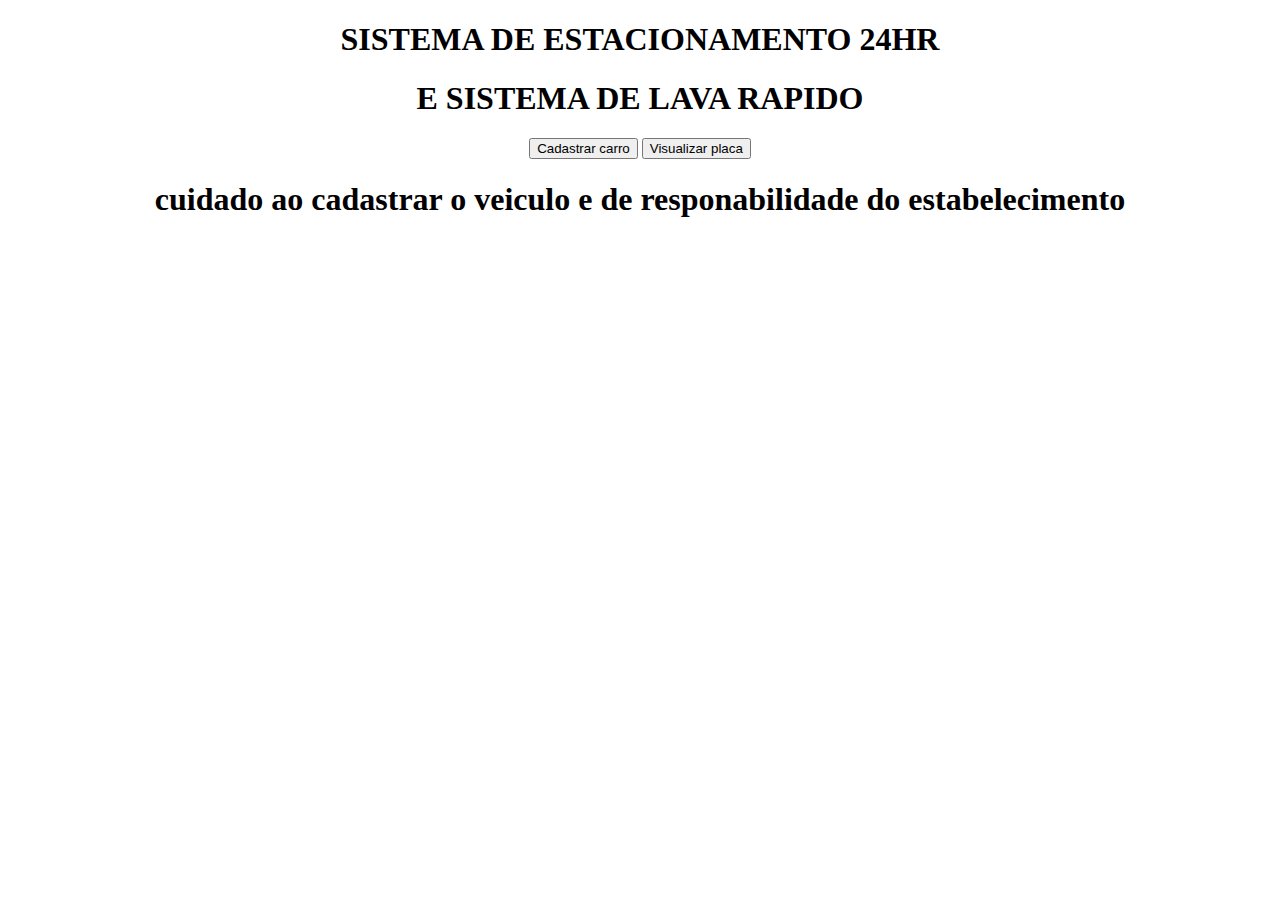
<file: index.html>
<!DOCTYPE html>
<html lang="en">

<head>
    <meta charset="UTF-8">
    <meta name="viewport" content="width=device-width, initial-scale=1.0">
    <title>Pagina Inicial</title>
</head>

<body>
    <center>
        <h1>SISTEMA DE ESTACIONAMENTO 24HR</h1>
            <h1>E SISTEMA DE LAVA RAPIDO</h1>
        <a href="formulario.html"><input type="button" value="Cadastrar carro"></a>
        <a href="visualiza_esta.php"><input type="button" value="Visualizar placa"></a>
                <h1>cuidado ao cadastrar o veiculo e de responabilidade do estabelecimento</h1>
    </center>
</body>

</html>
</file>
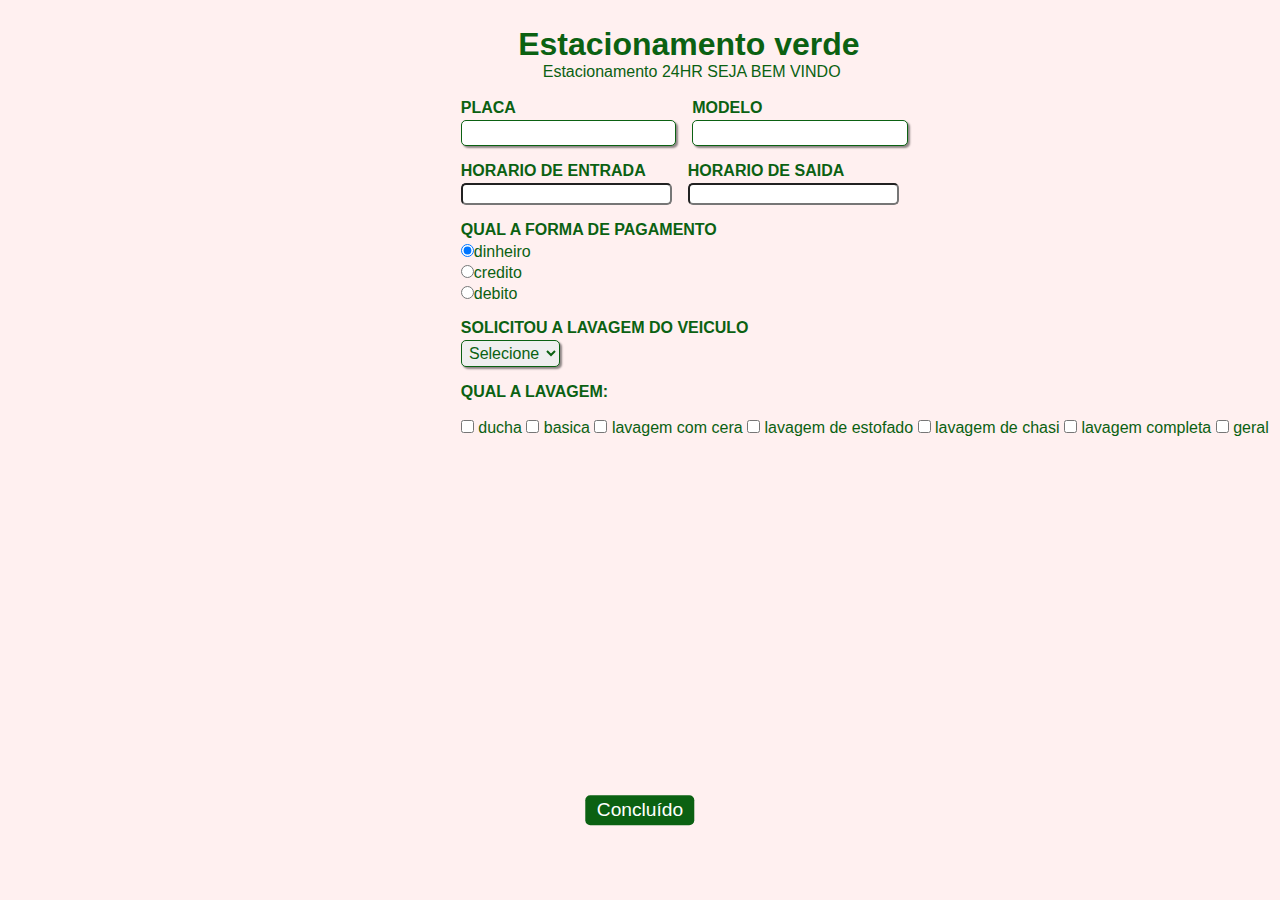
<file: formulario.html>
<!doctype html>
<html>

    <head>
        <!-- Metadados -->
        <meta charset="utf-8">
        <meta name="viewport" content="width=device-width, initial-scale=1, shrink-to-fit=no">
    
        <!-- CSS -->
        <link rel="stylesheet" type="text/css" href="formulario.css" media="screen">

        <!-- Título da página (aparece na aba) -->
        <title>Cadastro</title>
    </head>

    <body>  

        <!-- Cabeçalho com título e subtítulo (ambos com css de id "titulo") -->
        <div>
            <h1 id="titulo">Estacionamento verde</h1>
            <p id="subtitulo">Estacionamento 24HR SEJA BEM VINDO</p>
            <br>
        </div>

        <!-- Início do formulário -->
        <form method="POST" action="cadastra_dev.php">

            <fieldset class="grupo">
                <!-- Campo de placa com legenda "nome" e css de classe "campo" -->
                <div class="campo">
                    <label for="nome"><strong>PLACA</strong></label>
                    <input type="text" name="nome" id="nome" required>
                </div>

                <!-- Campo do modelo com legenda "sobrenome" e css de classe "campo" -->
                <div class="campo">
                    <label for="sobrenome"><strong>MODELO</strong></label>
                    <input type="text" name="sobrenome" id="sobrenome" required>
                </div>
            </fieldset> 

            <fieldset class="grupo">
            <!-- Campo de horario de entda compo-->
            <div class="campo">
                <label for="entrada"><strong>HORARIO DE ENTRADA</strong></label>
                <input type="entrada" name="entrada" id="entrada" required>
            </div>

            <div class="campo">
                <label for="entrada"><strong>HORARIO DE SAIDA</strong></label>
                <input type="entrada" name="entrada" id="entrada" required>
            </div>
        </fieldset>


            <!-- Campo de desenvolvimento web com 3 opções de botões selecionáveis (radio button) e css de classe "campo" -->
            <div class="campo">
                <label><strong>QUAL A FORMA DE PAGAMENTO</strong></label>
                <label>
                    <input type="radio" name="devweb" value="frontend" checked>dinheiro
                </label>
                <label>
                    <input type="radio" name="devweb" value="backend">credito
                </label>
                <label>
                    <input type="radio" name="devweb" value="fullstack">debito
                </label>
            </div>

            <!-- Campo de lvagem com 2 opções para escolha (select option) e css de classe "campo" -->
            <div class="campo">
                <label for="qual veiculo"><strong>SOLICITOU A LAVAGEM DO VEICULO</strong></label>
                <select id="qual veiculo" required>
                  <option selected disabled value="">Selecione</option>
                  <option>sim</option>
                  <option>nao</option>
                </select>
            </div>

            <fieldset class="grupo">
                <!-- Campo de tecnologias para escolha de 1 ou mais opções para marcar (checkbox) e css de classe "campo" -->
                <div id="check">
                    <label><strong>QUAL A LAVAGEM:</strong></label><br><br>
                    <input type="checkbox" id="tecnologia1" name="tecnologia[]" value="DUCHA">
                    <label for="tecnologia1"> ducha</label>
                    <input type="checkbox" id="tecnologia2" name="tecnologia[]" value="BASICA">
                    <label for="tecnologia2"> basica</label>
                    <input type="checkbox" id="tecnologia3" name="tecnologia[]" value="BASICA COM CERA">
                    <label for="tecnologia3"> lavagem com cera</label>
                    <input type="checkbox" id="tecnologia4" name="tecnologia[]" value="LAVAGEM DE ESTOFADO">
                    <label for="tecnologia4"> lavagem de estofado</label>
                    <input type="checkbox" id="tecnologia5" name="tecnologia[]" value="LAVAGEM DE CHASI">
                    <label for="tecnologia5"> lavagem de chasi</label>
                    <input type="checkbox" id="tecnologia6" name="tecnologia[]" value="LAVAGEM COMPLIETA">
                    <label for="tecnologia6"> lavagem completa</label>
                    <input type="checkbox" id="tecnologia7" name="tecnologia[]" value="GERAL">
                    <label for="tecnologia7"> geral</label>
                </div>
            </fieldset>
 
            <!-- Botão para enviar o formulário -->
            <button class="botao" type="submit" onsubmit="">Concluído</button>            

        </form>

    </body>

</html>
</file>
<file: formulario.css>
/* Todos os elementos da página */
* {
    margin: 0;
    padding: 0;
}

/* Elementos com o ID "titulo" */
#titulo {
    font-family: sans-serif;
    color: #0b6112;
    margin-left: 7%;
} 

/* Elementos com o ID "subtitulo" */
#subtitulo {
    font-family: sans-serif;
    color: #0b6112;;
    margin-left: 10%;
} 

#check{
    display: inline-block;
}

/* Elementos de tag <fieldset>*/
fieldset {
    border: 0;
}

/* Elemento de tag <body> */
body{
    background-color: #fff0f0;
    font-family: sans-serif;
    font-size: 1em;
    color: #0b6112;
    margin-left: 36%;
    margin-top: 2%;
    justify-content: center;
}

/* Elementos de tags <body>, <input>, <Select>, <textarea> e <button> */
input, select, textarea, button {
    font-family: sans-serif;
    font-size: 1em;
    color: #0b6112;
    border-radius: 5px;
}

/* Elementos de classe "grupo" nos estados das pseudoclasses "before" e "after" */
.grupo:before, .grupo:after {
    display: table;
}

/* Elementos de classe "grupo" no estado da pseudoclasse "after" */
.grupo:after {
    clear: both;
}

/* Elementos de classe "campo" */
.campo {
    margin-bottom: 1em;
}

/* Elementos de classe "campo" de tag <label> */
.campo label {
    margin-bottom: 0.2em;
    color: #0b6112;
    display: block;
}

/* Elementos de classe "campo" ou "grupo" de tag <fieldset> */
fieldset.grupo .campo {
    float:  left;
    margin-right: 1em;
}

/* Elementos de classe "campo" das tags <input> com atributo text e email, da tag <select> e da tag <textarea>*/
.campo input[type="text"], .campo input[type="email"], .campo select, .campo textarea {
    padding: 0.2em;
    border: 1px solid #0b6112;
    box-shadow: 2px 2px 2px #00000071;
    display: block;
}

/* Elementos de classe "campo" de tag <select> e <option>*/
.campo select option {
    padding-right: 1em;
}

/* Elemento de classe "campo" com tag <input>, <select> e <textarea> tocas com estado da pseudoclasse "focus"*/
.campo input:focus, .campo select:focus, .campo textarea:focus {
    background: #E0E0F8;
}

/* Elemento de classe "botao" */
.botao {
    font-size: 1.2em;
    background: #0b6112;
    border: 0;
    margin-bottom: 1em;
    color: #ffffff;
    padding: 0.2em 0.6em;
    box-shadow: 2px 2px 2px rgba(0, 0, 0, 0);
    text-shadow: 1px 1px 1px rgba(0, 0, 0, 0);
    position: absolute;
    top: 90%;
    left: 50%;
    margin-right: -50%;
    transform: translate(-50%, -50%)
}

/* Elemento de classe "botao" com o estado da pseudoclasse "hover" */
.botao:hover {
    background: #0b6112;
    box-shadow: inset 2px 2px 2px rgba(0, 0, 0, 0);
    text-shadow: none;
}

/* Elementos de classe botão e de tag <select> */
.botao, select{
    cursor: pointer;
}
</file>
